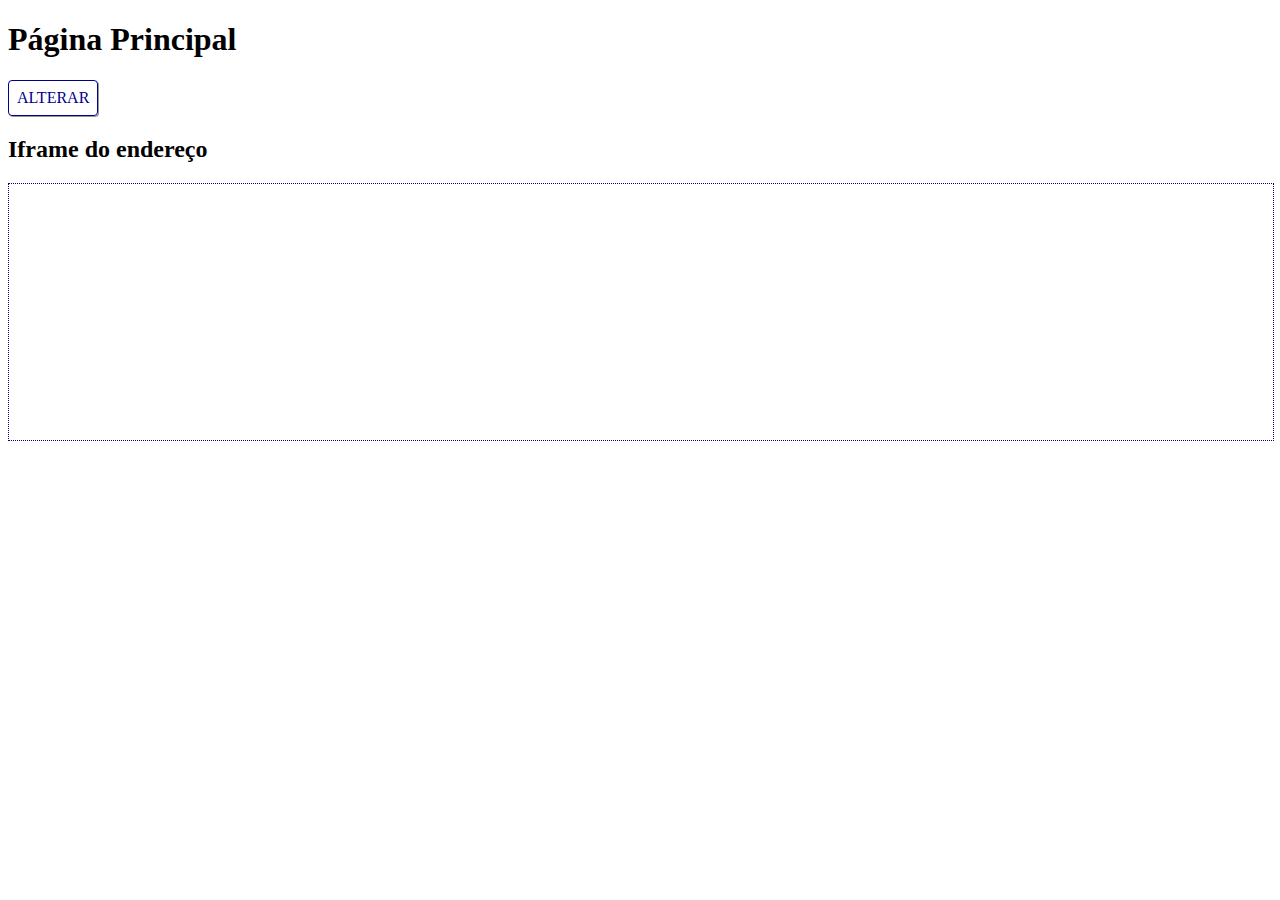
<file: index.html>
<!DOCTYPE html>
<html lang="pt">

<head>
  <meta charset="UTF-8">
  <meta http-equiv="X-UA-Compatible" content="IE=edge">
  <meta name="viewport" content="width=device-width, initial-scale=1.0">
  <title>Ajuda Fagner</title>
  <link rel="stylesheet" href="estilo.css">
  <script src="restante.js" defer></script>
  <script src="endereco.js" defer></script>
</head>

<body>
  <h1>Página Principal</h1>
  <a class="nav-item nav-link h6" target="frameenderecoconteudo" onclick="setDadosEnderecoUpdate();">ALTERAR</a>


  <h2>Iframe do endereço</h2>
  <iframe name="frameenderecoconteudo">
</iframe>
</body>

</html>
</file>
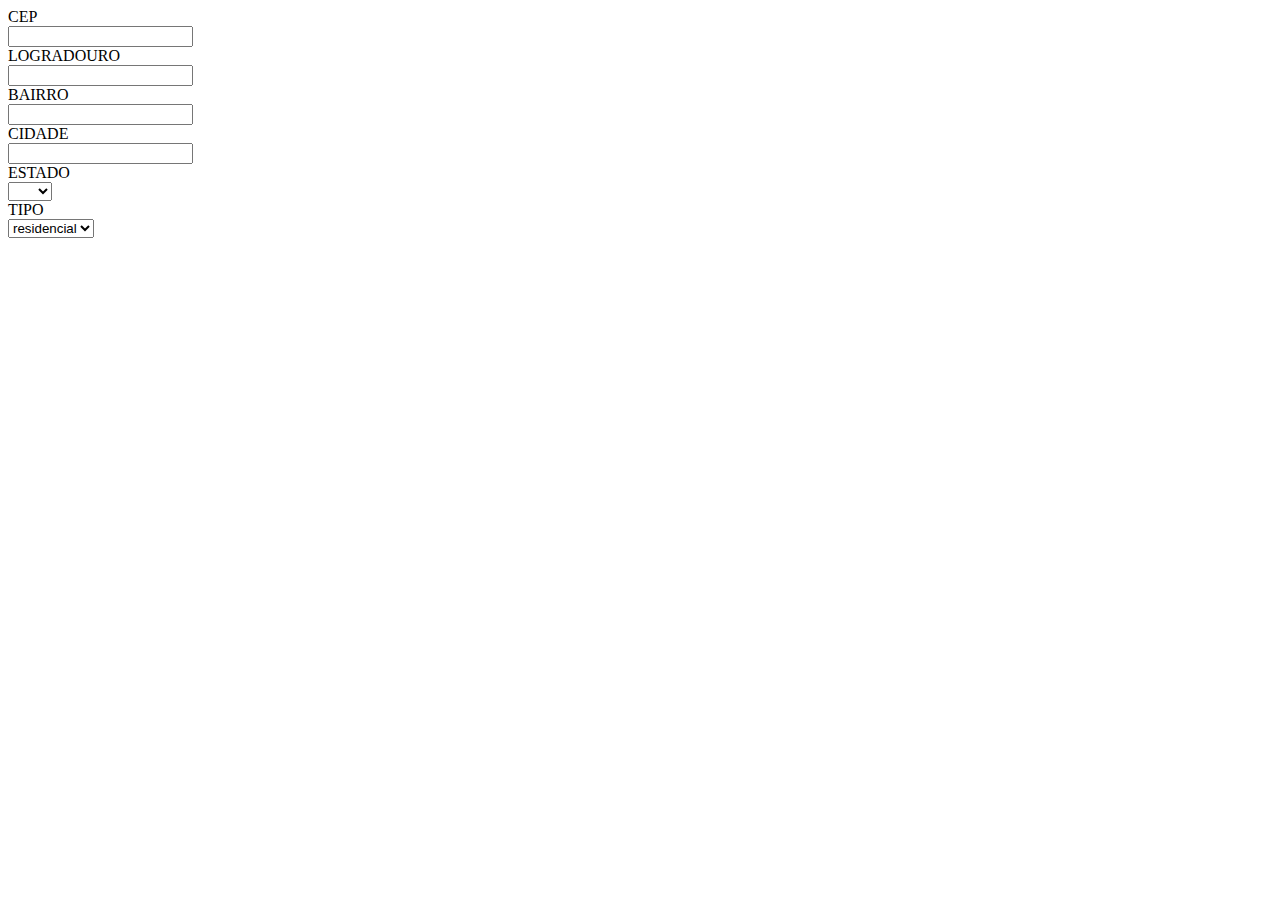
<file: Tela02_EnderecoUpdate.html>
<!DOCTYPE html>
<html lang="pt">

<head>
  <meta charset="UTF-8">
  <meta http-equiv="X-UA-Compatible" content="IE=edge">
  <meta name="viewport" content="width=device-width, initial-scale=1.0">
  <title>Endereço</title>
  <style>
    label {
      display: block;
      text-transform: uppercase;
    }
  </style>
</head>

<body>
  <div>
    <label for="input_cepe_">CEP</label>
    <input type="text" id="input_cepe_">
  </div>
  <div>
    <label for="input_logradouro_">Logradouro</label>
    <input type="text" id="input_logradouro_">
  </div>
  <div>
    <label for="input_bairro_">Bairro</label>
    <input type="text" id="input_bairro_">
  </div>
  <div>
    <label for="input_cidade_">Cidade</label>
    <input type="text" id="input_cidade_">
  </div>
  <div>
    <label for="selecaoestado_">Estado</label>
    <select id="selecaoestado_">
        <option value=""></option>
        <option value="PR">PR</option>
        <option value="MG">MG</option>
        <option value="RJ">RJ</option>
        <option value="SE">SE</option>
    </select>
  </div>
  <div>
    <label for="selecaotipo_">Tipo</label>
    <select id="selecaotipo_">
        <option value="residencial">residencial</option>
        <option value="comercial">comercial</option>
    </select>
  </div>
</body>

</html>
</file>
<file: estilo.css>
iframe[name="frameenderecoconteudo"] {
  border: 1px dotted darkblue;
  width: 100%;
  height: 16em;
}

.nav-item.nav-link.h6 {
  color: darkblue;
  border: 1px solid currentColor;
  display: inline-block;
  padding: 0.5em;
  border-radius: 4px;
  text-decoration: none;
  box-shadow: 1px 1px #0006;
  transition: all 200ms ease-out;
  cursor: pointer;
}

.nav-item.nav-link.h6:hover {
  transform: translate(-1px, -1px);
  color: forestgreen;
}
</file>
